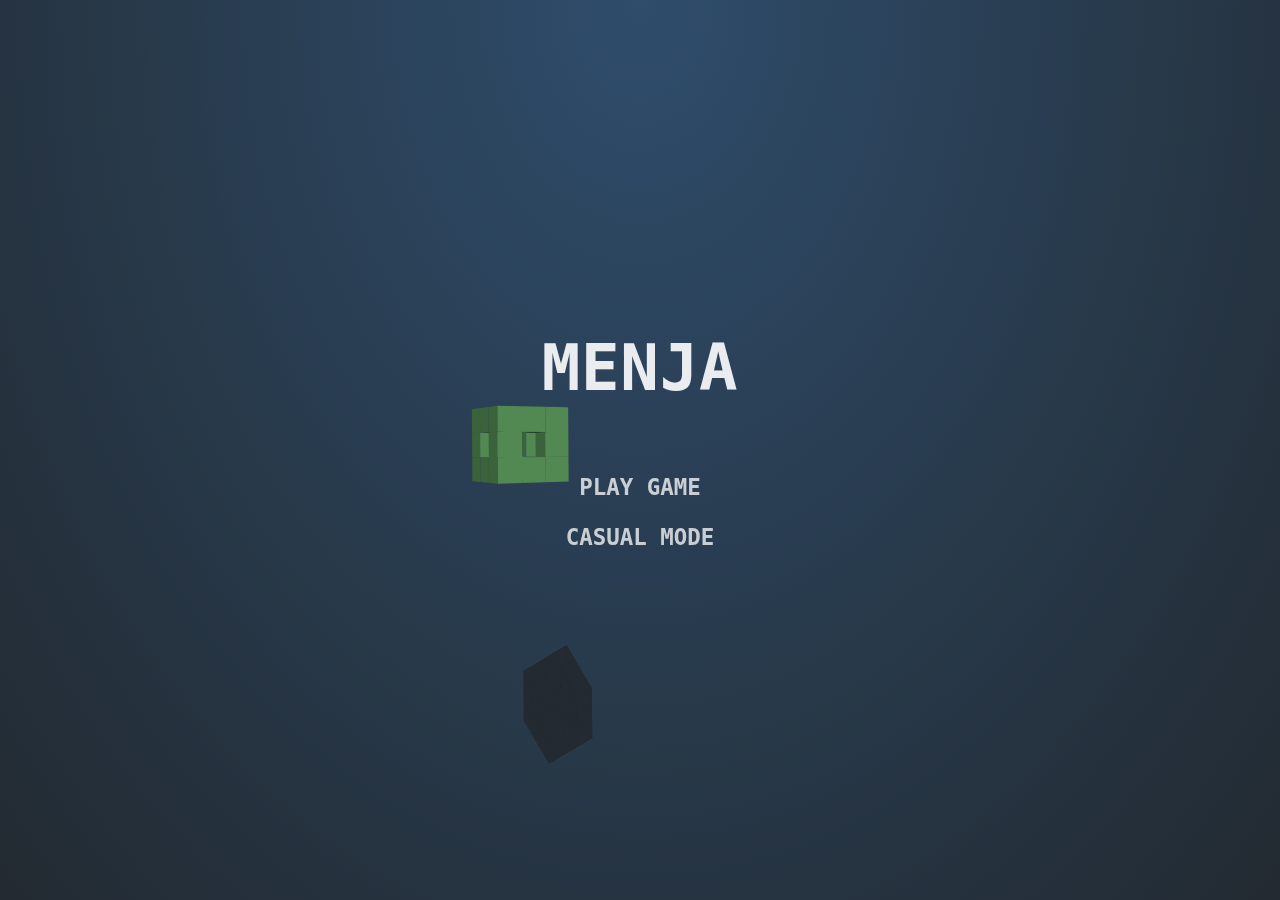
<file: cube ninja/index.html>
<!DOCTYPE html>
<html lang="en" >
	<head>
	<meta charset="UTF-8">
	<title>ArashMostafapour.ir</title>
	<meta name="viewport" content="width=device-width, initial-scale=1">
	<meta name="theme-color" content="#2c3f51"><link rel="stylesheet" href="./style.css">

	</head>
	<body>
		<!-- partial:index.partial.html -->
		<!-- Game canvas -->
		<canvas id="c"></canvas>

		<!-- Gameplay HUD -->
		<div class="hud">
			<div class="hud__score">
				<div class="score-lbl"></div>
				<div class="cube-count-lbl"></div>
			</div>
			<div class="pause-btn"><div></div></div>
			<div class="slowmo">
				<div class="slowmo__bar"></div>
			</div>
		</div>

		<!-- Menu System -->
		<div class="menus">
			<div class="menu menu--main">
				<h1>MENJA</h1>
				<button type="button" class="play-normal-btn">PLAY GAME</button>
				<button type="button" class="play-casual-btn">CASUAL MODE</button>
			</div>
			<div class="menu menu--pause">
				<h1>Paused</h1>
				<button type="button" class="resume-btn">RESUME GAME</button>
				<button type="button" class="menu-btn--pause">MAIN MENU</button>
			</div>
			<div class="menu menu--score">
				<h1>Game Over</h1>
				<h2>Your Score:</h2>
				<div class="final-score-lbl"></div>
				<div class="high-score-lbl"></div>
				<button type="button" class="play-again-btn">PLAY AGAIN</button>
				<button type="button" class="menu-btn--score">MAIN MENU</button>
			</div>
		</div>
		<!-- partial -->
		<script  src="./script.js"></script>

	</body>
</html>
</file>
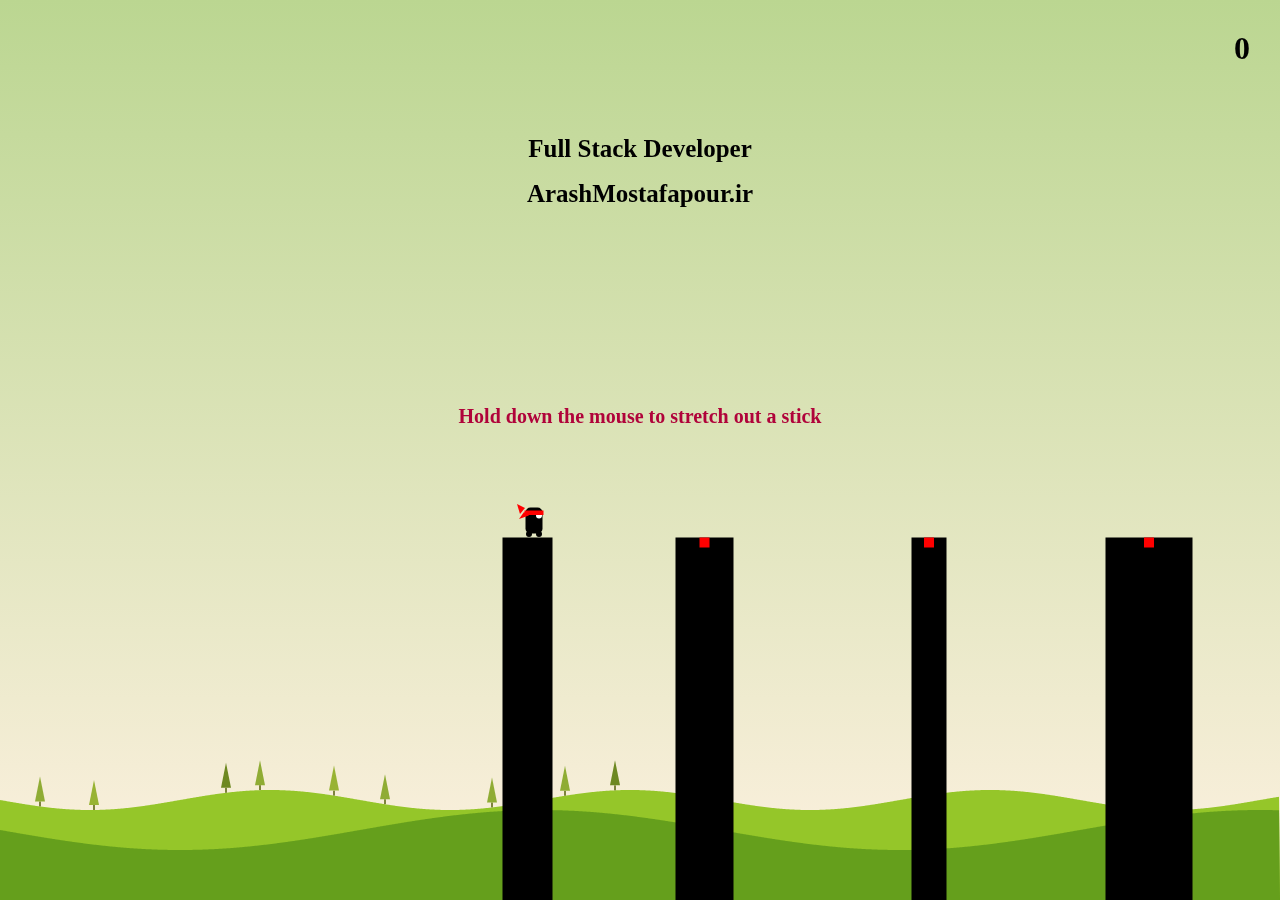
<file: stick hero game (CSS.JS)/index.html>
<!DOCTYPE html>
<html lang="en" >
<head>
  <meta charset="UTF-8">
  <title>ArashMostafapour.ir</title>
  <link rel="stylesheet" href="./style.css">

</head>
<body>
  <!-- partial:index.partial.html -->
  <div class="container">
    <div id="score"></div>
    <canvas id="game" width="375" height="375"></canvas>
    <div id="profile">Full Stack Developer</div>
    <div id="website">ArashMostafapour.ir</div>

    <div id="introduction">Hold down the mouse to stretch out a stick</div>
    <div id="perfect">DOUBLE SCORE</div>
    <button id="restart">RESTART</button>
  </div>

    <script  src="./script.js"></script>

</body>
</html>
</file>
<file: cube ninja/style.css>
body {
	margin: 0;
	background-color: #000;
	background-image: radial-gradient(ellipse at top, #335476 0.0%, #31506e 11.1%, #304b67 22.2%, #2f4760 33.3%, #2d4359 44.4%, #2c3f51 55.6%, #2a3a4a 66.7%, #293643 77.8%, #28323d 88.9%, #262e36 100.0%);
	height: 100vh;
	overflow: hidden;

	font-family: monospace;
	font-weight: bold;
	letter-spacing: 0.06em;
	color: rgba(255, 255, 255, 0.75);
}

#c {
	display: block;
	touch-action: none;
	transform: translateZ(0);
}


/*/////////////////////
//        HUD        //
/////////////////////*/


.hud__score,
.pause-btn {
	position: fixed;
	font-size: calc(14px + 2vw + 1vh);
}

.hud__score {
	top: 0.65em;
	left: 0.65em;
	pointer-events: none;
	user-select: none;
}

.cube-count-lbl {
	font-size: 0.46em;
}

.pause-btn {
	position: fixed;
	top: 0;
	right: 0;
	padding: 0.8em 0.65em;
}

.pause-btn > div {
	position: relative;
	width: 0.8em;
	height: 0.8em;
	opacity: 0.75;
}

.pause-btn > div::before,
.pause-btn > div::after {
	content: '';
	display: block;
	width: 34%;
	height: 100%;
	position: absolute;
	background-color: #fff;
}

.pause-btn > div::after {
	right: 0;
}

.slowmo {
	position: fixed;
	bottom: 0;
	width: 100%;
	pointer-events: none;
	opacity: 0;
	transition: opacity 0.4s;
	will-change: opacity;
}

.slowmo::before {
	content: 'SLOW-MO';
	display: block;
	font-size: calc(8px + 1vw + 0.5vh);
	margin-left: 0.5em;
	margin-bottom: 8px;
}

.slowmo::after {
	content: '';
	display: block;
	position: fixed;
	bottom: 0;
	width: 100%;
	height: 1.5vh;
	background-color: rgba(0, 0, 0, 0.25);
	z-index: -1;
}

.slowmo__bar {
	height: 1.5vh;
	background-color: rgba(255, 255, 255, 0.75);
	transform-origin: 0 0;
}



/*/////////////////////
//       MENUS       //
/////////////////////*/

.menus::before {
	content: '';
	pointer-events: none;
	position: fixed;
	top: 0;
	right: 0;
	bottom: 0;
	left: 0;
	background-color: #000;
	opacity: 0;
	transition: opacity 0.2s;
	transition-timing-function: ease-in;
}

.menus.has-active::before {
	opacity: 0.08;
	transition-duration: 0.4s;
	transition-timing-function: ease-out;
}

.menus.interactive-mode::before {
	opacity: 0.02;
}



/* Menu containers */
.menu {
	pointer-events: none;
	position: fixed;
	top: 0;
	right: 0;
	bottom: 0;
	left: 0;
	display: flex;
	flex-direction: column;
	justify-content: center;
	align-items: center;
	user-select: none;
	text-align: center;
	color: rgba(255, 255, 255, 0.9);
	opacity: 0;
	visibility: hidden;
	transform: translateY(30px);
	transition-property: opacity, visibility, transform;
	transition-duration: 0.2s;
	transition-timing-function: ease-in;
}

.menu.active {
	opacity: 1;
	visibility: visible;
	transform: translateY(0);
	transition-duration: 0.4s;
	transition-timing-function: ease-out;
}

.menus.interactive-mode .menu.active {
	opacity: 0.6;
}

.menus:not(.interactive-mode) .menu.active > * {
	pointer-events: auto;
}


/* Common menu elements */

h1 {
	font-size: 4rem;
	line-height: 0.95;
	text-align: center;
	font-weight: bold;
	margin: 0 0.65em 1em;
}

h2 {
	font-size: 1.2rem;
	line-height: 1;
	text-align: center;
	font-weight: bold;
	margin: -1em 0.65em 1em;
}

.final-score-lbl {
	font-size: 5rem;
	margin: -0.2em 0 0;
}

.high-score-lbl {
	font-size: 1.2rem;
	margin: 0 0 2.5em;
}

button {
	display: block;
	position: relative;
	width: 200px;
	padding: 12px 20px;
	background: transparent;
	border: none;
	outline: none;
	user-select: none;
	font-family: monospace;
	font-weight: bold;
	font-size: 1.4rem;
	color: #fff;
	opacity: 0.75;
	transition: opacity 0.3s;
}

button::before {
	content: '';
	position: absolute;
	top: 0;
	right: 0;
	bottom: 0;
	left: 0;
	background-color: rgba(255, 255, 255, 0.15);
	transform: scale(0, 0);
	opacity: 0;
	transition: opacity 0.3s, transform 0.3s;
}

/* No `:focus` styles because this is a mouse/touch game! */
button:active {
	opacity: 1;
}

button:active::before {
	transform: scale(1, 1);
	opacity: 1;
}

.credits {
	position: fixed;
	width: 100%;
	left: 0;
	bottom: 20px;
}

a {
	color: white;
}

/* Only enable hover state on large screens */
@media (min-width: 1025px) {
	button:hover {
		opacity: 1;
	}

	button:hover::before {
		transform: scale(1, 1);
		opacity: 1;
	}
}
</file>
<file: stick hero game (CSS.JS)/style.css>
html,
body {
  height: 100%;
  margin: 0;
}

body {
  cursor: pointer;
}

.container {
  display: flex;
  justify-content: center;
  align-items: center;
  height: 100%;
  
}

#score {
  position: absolute;
  top: 30px;
  right: 30px;
  font-size: 2em;
  font-weight: 900;
}

#profile{
  position: absolute;
  font-size: 25px;
  top: 15%;
  font-weight: 800;
  transition: opacity 2s;


}

#website{
  position: absolute;
  font-size: 25px;
  top: 20%;
  font-weight: 800;

}

#introduction {
  height: 150px;
  position: absolute;
  top: 45%;
  font-weight: 600;
  font-size: 20px;
  color: #b0033a;
  text-align: center;
  transition: opacity 2s;
}



#restart {
  width: 120px;
  height: 120px;
  position: absolute;
  border-radius: 50%;
  color: white;
  background-color: #b0033a;
  border: none;
  font-weight: 700;
  font-size: 20px;
  display: none;
  cursor: pointer;
}

#perfect {
  position: absolute;
  opacity: 0;
  transition: opacity 2s;
}
</file>
